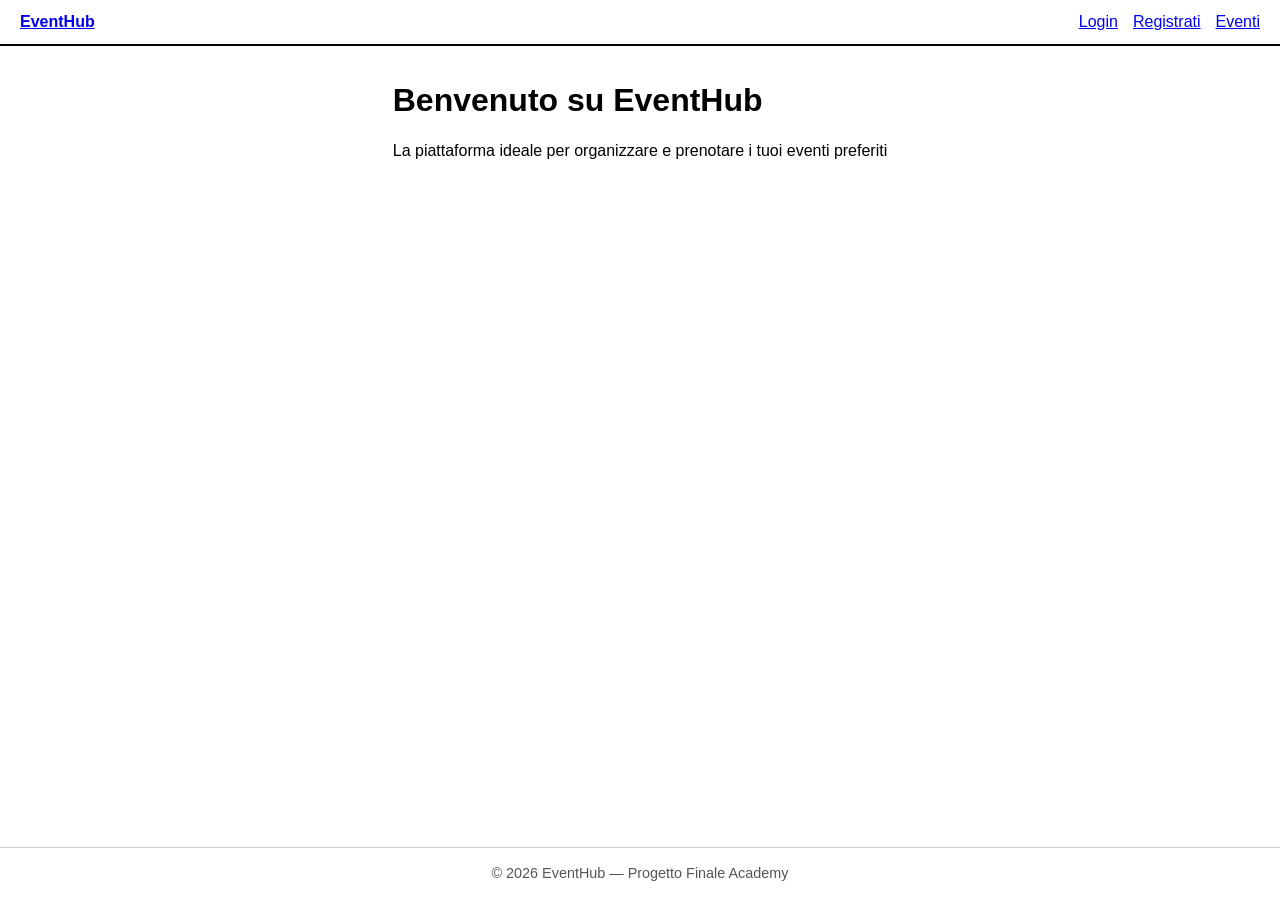
<file: src/main/resources/static/index.html>
<!DOCTYPE html>

<html>

    <head>
        <meta charset="UTF-8">
        <title> EventHub - Homepage </title>
        <link rel="stylesheet" href="css/style.css">
    </head>

    <body>

        <header>
            <nav>
                <a href="index.html"> <strong> EventHub </strong></a>
                <div class="nav-links"> 
                    <a href="login.html" id="navLogin"> Login </a>
                    <a href="signup.html" id="navSignup"> Registrati </a>
                    <a href="events.html" id="navEvents"> Eventi </a>
                    <a href="my-bookings.html" id="navBookings"> Le mie prenotazioni </a>
                    <a href="profile.html" id="navProfile"> Profilo </a>
                    <a href="organizer-events.html" id="navOrganizer"> Gestione eventi </a>
                    <a href="admin.html" id="navAdmin"> Pannello Admin </a>
                    <a href="#" id="navLogout" onclick="logout()"> Logout </a>
                </div>
            </nav>
        </header>            

        <main>
                <h1> Benvenuto su EventHub </h1>
                <p> La piattaforma ideale per organizzare e prenotare i tuoi eventi preferiti </p>
        </main>

        <footer>
            <p>&copy; 2026 EventHub — Progetto Finale Academy</p>
        </footer>

        <script src="js/auth.js"></script>
        
    </body>

</html>
</file>
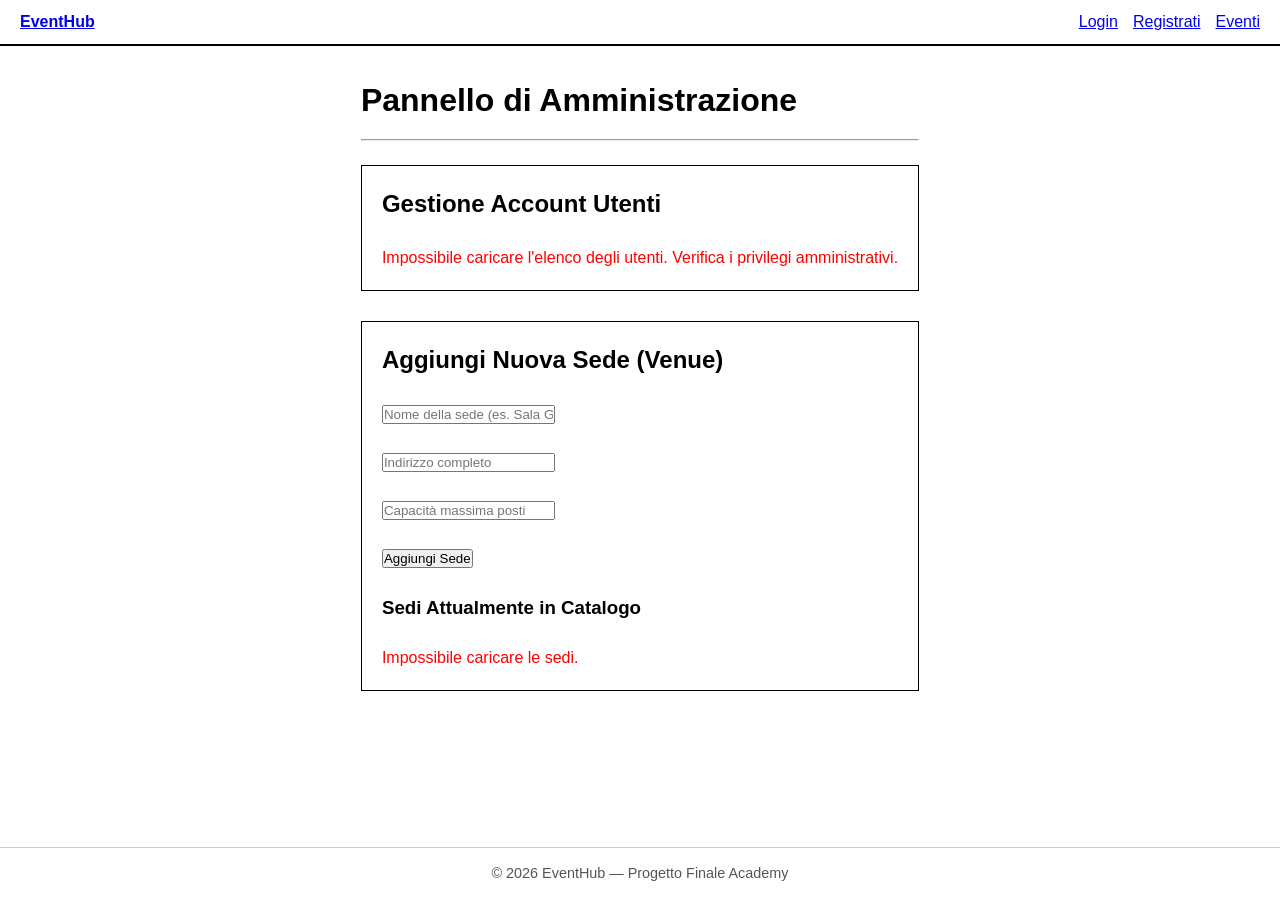
<file: src/main/resources/static/admin.html>
<!DOCTYPE html>
<html>

    <head>
        <meta charset="UTF-8">
        <title> EventHub - Pannello Admin </title>
        <link rel="stylesheet" href="css/style.css">
    </head>

    <body>

        <header>
            <nav>
                <a href="index.html"> <strong> EventHub </strong></a>
                <div class="nav-links"> 
                    <a href="login.html" id="navLogin"> Login </a>
                    <a href="signup.html" id="navSignup"> Registrati </a>
                    <a href="events.html" id="navEvents"> Eventi </a>
                    <a href="my-bookings.html" id="navBookings"> Le mie prenotazioni </a>
                    <a href="profile.html" id="navProfile"> Profilo </a>
                    <a href="organizer-events.html" id="navOrganizer"> Gestione eventi </a>
                    <a href="admin.html" id="navAdmin"> Pannello Admin </a>
                    <a href="#" id="navLogout" onclick="logout()"> Logout </a>
                </div>
            </nav>
        </header>            

        <main>
            <h1> Pannello di Amministrazione </h1>
            <hr><br>

            <!-- Sezione A: Gestione Utenti -->
            <section style="margin-bottom: 30px; padding: 20px; border: 1px solid #000;">
                <h2> Gestione Account Utenti </h2>
                <br>
                <div id="adminUsersContainer">
                    <p> Caricamento utenti in corso... </p>
                </div>
            </section>

            <!-- Sezione B: Gestione Catalogo Sedi / Venue -->
            <section style="margin-bottom: 30px; padding: 20px; border: 1px solid #000;">
                <h2> Aggiungi Nuova Sede (Venue) </h2>
                <br>
                <form id="adminVenueForm">
                    <input type="text" id="venueName" placeholder="Nome della sede (es. Sala Gamma)" required><br><br>
                    <input type="text" id="venueAddress" placeholder="Indirizzo completo" required><br><br>
                    <input type="number" id="venueCapacity" placeholder="Capacità massima posti" required><br><br>
                    
                    <button type="submit"> Aggiungi Sede </button>
                </form>
                <br>
                <h3> Sedi Attualmente in Catalogo </h3>
                <br>
                <div id="adminVenuesContainer">
                    <p> Caricamento sedi... </p>
                </div>
            </section>
        </main>

        <footer>
            <p>&copy; 2026 EventHub — Progetto Finale Academy</p>
        </footer>

        <script src="js/auth.js"></script>
        <script src="js/admin.js"></script>
    </body>

</html>
</file>
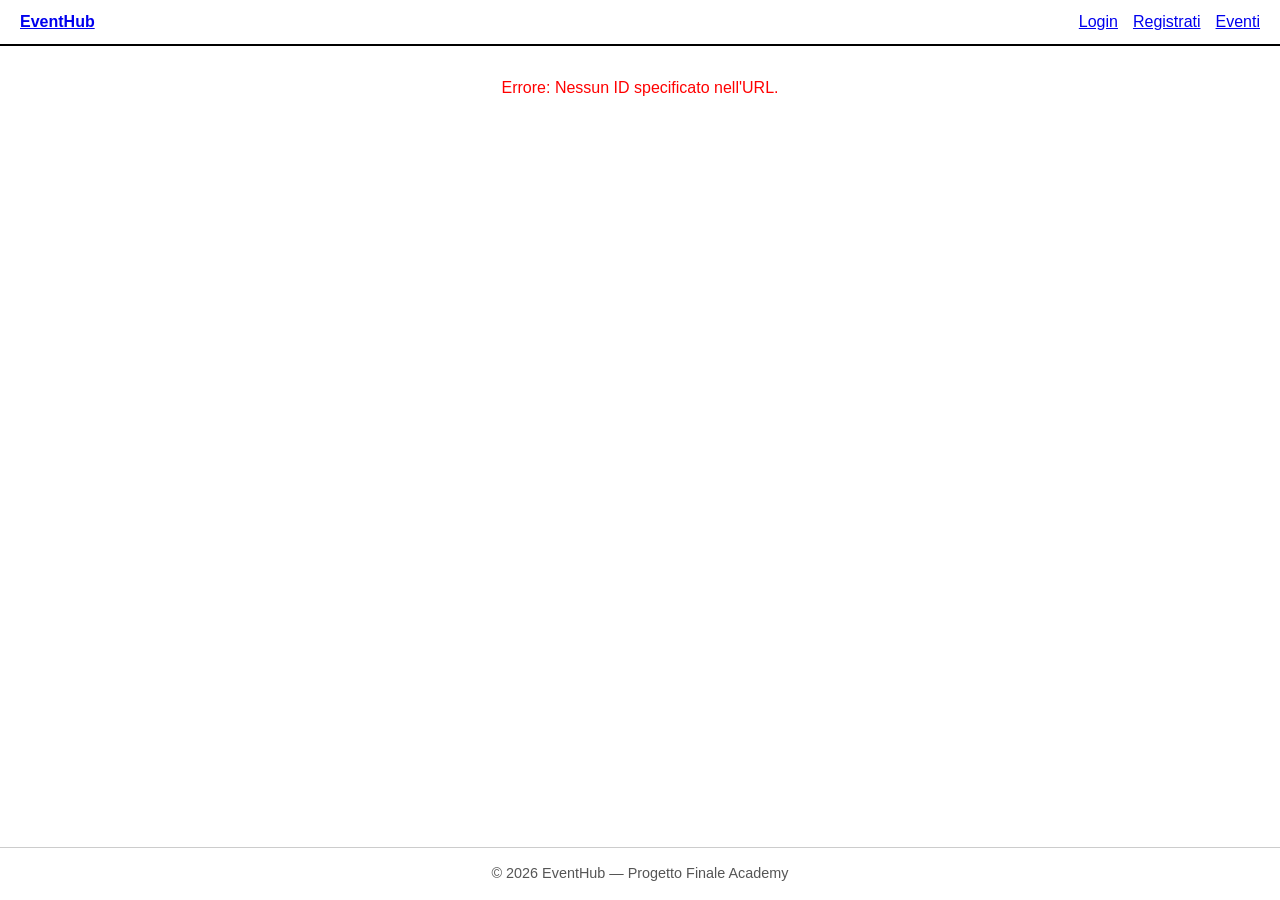
<file: src/main/resources/static/event-detail.html>
<!DOCTYPE html>

<html>

    <head>
        <meta charset="UTF-8">
        <title> EventHub - Dettaglio Evento </title>
        <link rel="stylesheet" href="css/style.css">
    </head>

    <body>

        <header>
            <nav>
                <a href="index.html"> <strong> EventHub </strong></a>
                <div class="nav-links"> 
                    <a href="login.html" id="navLogin"> Login </a>
                    <a href="signup.html" id="navSignup"> Registrati </a>
                    <a href="events.html" id="navEvents"> Eventi </a>
                    <a href="my-bookings.html" id="navBookings"> Le mie prenotazioni </a>
                    <a href="profile.html" id="navProfile"> Profilo </a>
                    <a href="organizer-events.html" id="navOrganizer"> Gestione eventi </a>
                    <a href="admin.html" id="navAdmin"> Pannello Admin </a>
                    <a href="#" id="navLogout" onclick="logout()"> Logout </a>
                </div>
            </nav>
        </header>            

        <main>
            <!-- Contenitore dinamico per i dettagli dell'evento (Punto 6) -->
            <section id="eventDetailContainer">
                <p> Caricamento dettagli in corso... </p>
            </section>

            <!-- Spazio per il Form di Prenotazione -->
            <section id="bookingSection" class="hidden" style="margin-top: 30px; padding: 20px; border: 1px solid #000;">
                
            </section>
        </main>

        <footer>
            <p>&copy; 2026 EventHub — Progetto Finale Academy</p>
        </footer>

        <script src="js/auth.js"></script>
        <script src="js/event-detail.js"></script>
        
    </body>

</html>
</file>
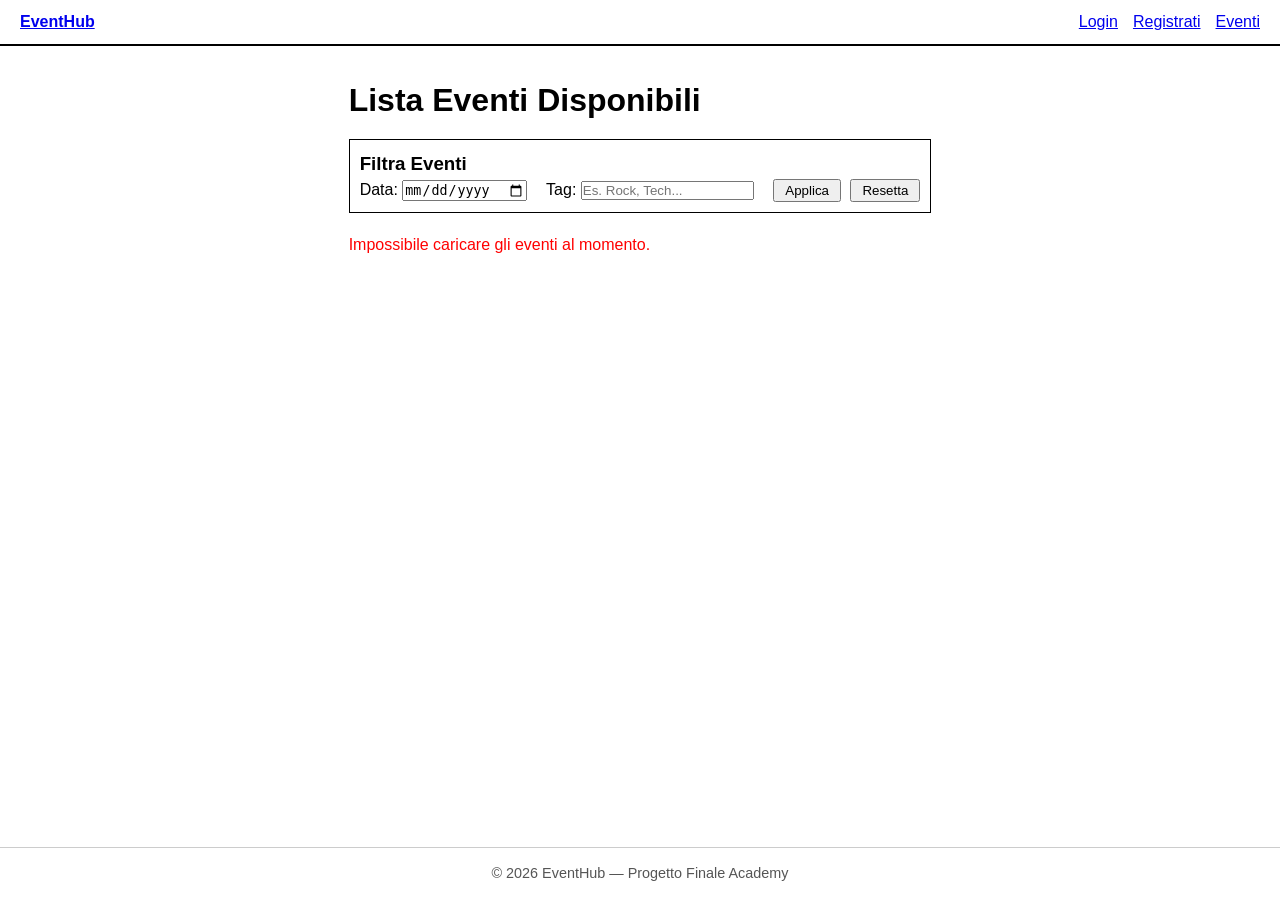
<file: src/main/resources/static/events.html>
<!DOCTYPE html>

<html>

    <head>
        <meta charset="UTF-8">
        <title> EventHub - Lista Eventi </title>
        <link rel="stylesheet" href="css/style.css">
    </head>

    <body>

        <header>
            <nav>
                <a href="index.html"> <strong> EventHub </strong></a>
                <div class="nav-links"> 
                    <a href="login.html" id="navLogin"> Login </a>
                    <a href="signup.html" id="navSignup"> Registrati </a>
                    <a href="events.html" id="navEvents"> Eventi </a>
                    <a href="my-bookings.html" id="navBookings"> Le mie prenotazioni </a>
                    <a href="profile.html" id="navProfile"> Profilo </a>
                    <a href="organizer-events.html" id="navOrganizer"> Gestione eventi </a>
                    <a href="admin.html" id="navAdmin"> Pannello Admin </a>
                    <a href="#" id="navLogout" onclick="logout()"> Logout </a>
                </div>
            </nav>
        </header>            

        <main>
                <h1> Lista Eventi Disponibili </h1>

            <!-- Sezione dei Filtri (Punti 3 e 4 dello Step 12) -->
            <section id="filtersSection" style="margin-bottom: 20px; padding: 10px; border: 1px solid #000;">
                <h3> Filtra Eventi </h3>
                <label for="filterDate"> Data: </label>
                <input type="date" id="filterDate">
                
                <label for="filterTag" style="margin-left: 15px;"> Tag: </label>
                <input type="text" id="filterTag" placeholder="Es. Rock, Tech...">
                
                <button id="btnApplyFilters" style="margin-left: 15px; padding: 2px 10px;"> Applica </button>
                <button id="btnResetFilters" style="margin-left: 5px; padding: 2px 10px;"> Resetta </button>
            </section>

            <!-- Contenitore dinamico dove JavaScript appenderà gli eventi (Punto 2) -->
            <section id="eventsContainer">
                <p> Caricamento eventi in corso... </p>
            </section>
        </main>

        <footer>
            <p>&copy; 2026 EventHub — Progetto Finale Academy</p>
        </footer>

        <script src="js/auth.js"></script>
        <script src="js/events.js"></script>
        
    </body>

</html>
</file>
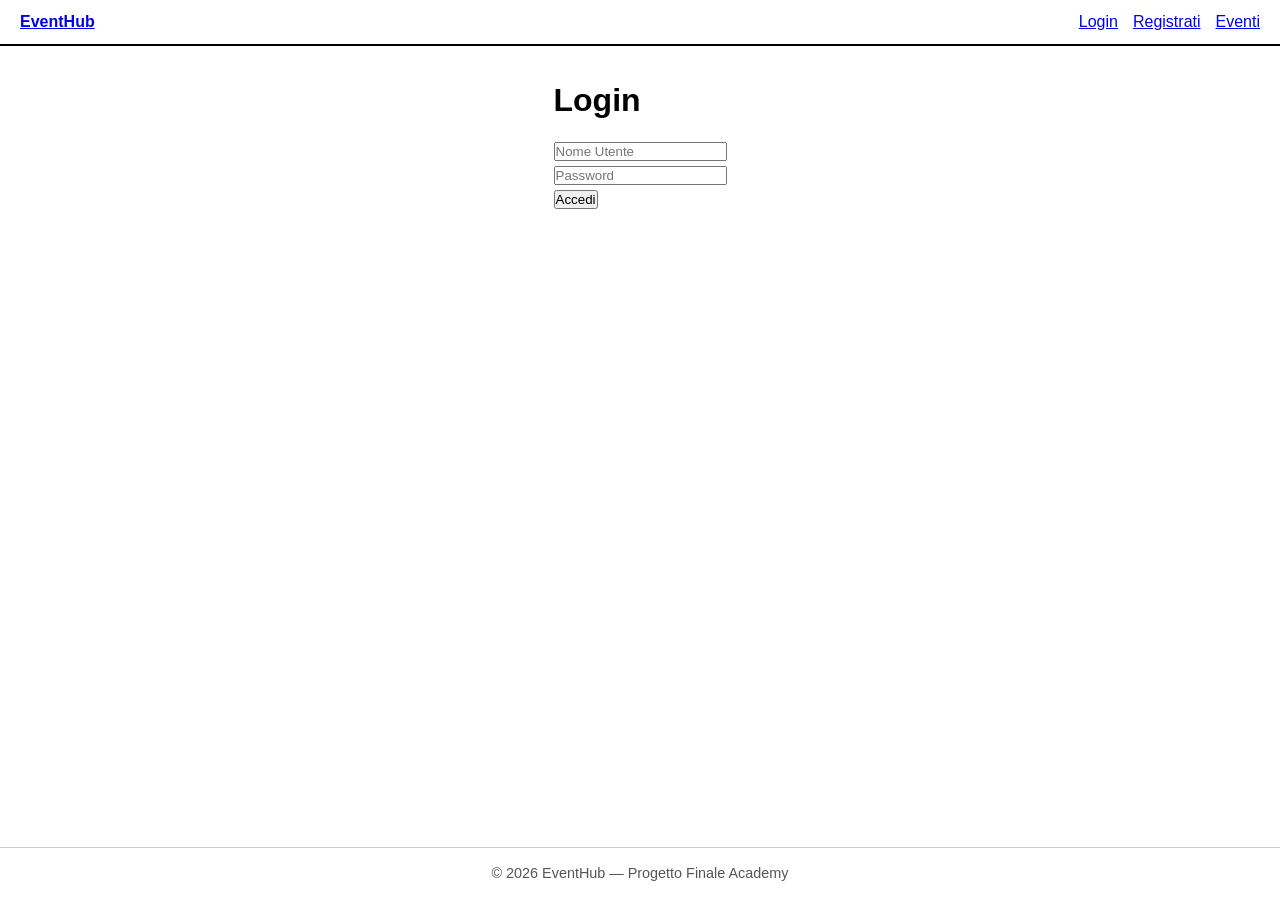
<file: src/main/resources/static/login.html>
<!DOCTYPE html>

<html>

    <head>
        <meta charset="UTF-8">
        <title> EventHub - Login </title>
        <link rel="stylesheet" href="css/style.css">
    </head>

    <body>

        <header>
            <nav>
                <a href="index.html"> <strong> EventHub </strong></a>
                <div class="nav-links"> 
                    <a href="login.html" id="navLogin"> Login </a>
                    <a href="signup.html" id="navSignup"> Registrati </a>
                    <a href="events.html" id="navEvents"> Eventi </a>
                    <a href="my-bookings.html" id="navBookings"> Le mie prenotazioni </a>
                    <a href="profile.html" id="navProfile"> Profilo </a>
                    <a href="organizer-events.html" id="navOrganizer"> Gestione eventi </a>
                    <a href="admin.html" id="navAdmin"> Pannello Admin </a>
                    <a href="#" id="navLogout" onclick="logout()"> Logout </a>
                </div>
            </nav>
        </header>            

        <main>
                <h1> Login </h1>
                <form id="loginForm">
                    <input type="text" name="" id="loginUsername" placeholder="Nome Utente">
                    <br>
                    <input type="password" name="" id="loginPassword" placeholder="Password">
                    <br>
                    <button type="submit">Accedi</button>
                </form>
        </main>

        <footer>
            <p>&copy; 2026 EventHub — Progetto Finale Academy</p>
        </footer>

        <script src="js/auth.js"></script>


    </body>

</html>
</file>
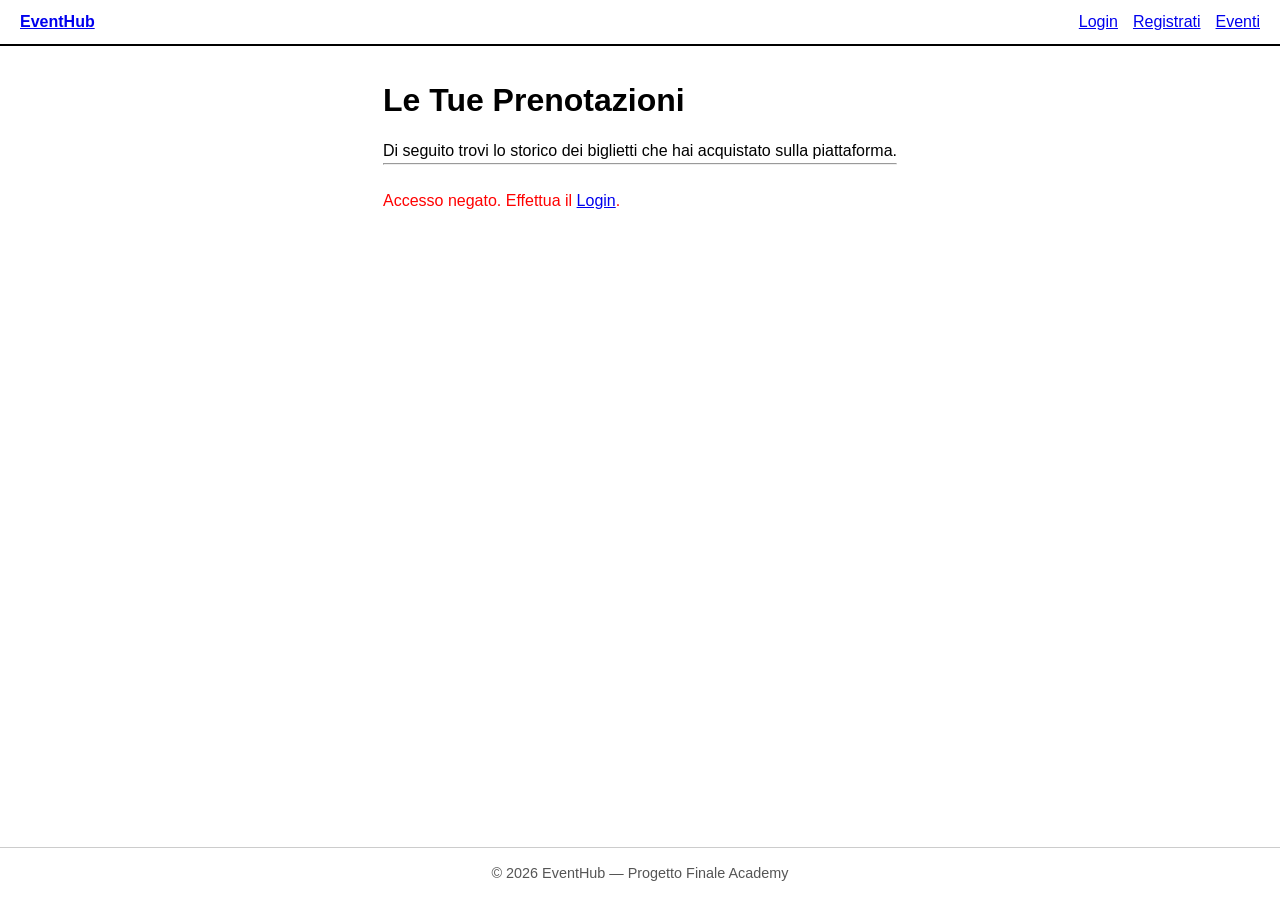
<file: src/main/resources/static/my-bookings.html>
<!DOCTYPE html>
<html>

    <head>
        <meta charset="UTF-8">
        <title> EventHub - Le Mie Prenotazioni </title>
        <link rel="stylesheet" href="css/style.css">
    </head>

    <body>

        <header>
            <nav>
                <a href="index.html"> <strong> EventHub </strong></a>
                <div class="nav-links"> 
                    <a href="login.html" id="navLogin"> Login </a>
                    <a href="signup.html" id="navSignup"> Registrati </a>
                    <a href="events.html" id="navEvents"> Eventi </a>
                    <a href="my-bookings.html" id="navBookings"> Le mie prenotazioni </a>
                    <a href="profile.html" id="navProfile"> Profilo </a>
                    <a href="organizer-events.html" id="navOrganizer"> Gestione eventi </a>
                    <a href="admin.html" id="navAdmin"> Pannello Admin </a>
                    <a href="#" id="navLogout" onclick="logout()"> Logout </a>
                </div>
            </nav>
        </header>            

        <main>
            <h1> Le Tue Prenotazioni </h1>
            <p> Di seguito trovi lo storico dei biglietti che hai acquistato sulla piattaforma. </p>
            <hr><br>

            <!-- Contenitore dinamico per i biglietti dell'utente -->
            <section id="bookingsContainer">
                <p> Caricamento delle tue prenotazioni in corso... </p>
            </section>
        </main>

        <footer>
            <p>&copy; 2026 EventHub — Progetto Finale Academy</p>
        </footer>

        <script src="js/auth.js"></script>
        <script src="js/bookings.js"></script>
    </body>

</html>
</file>
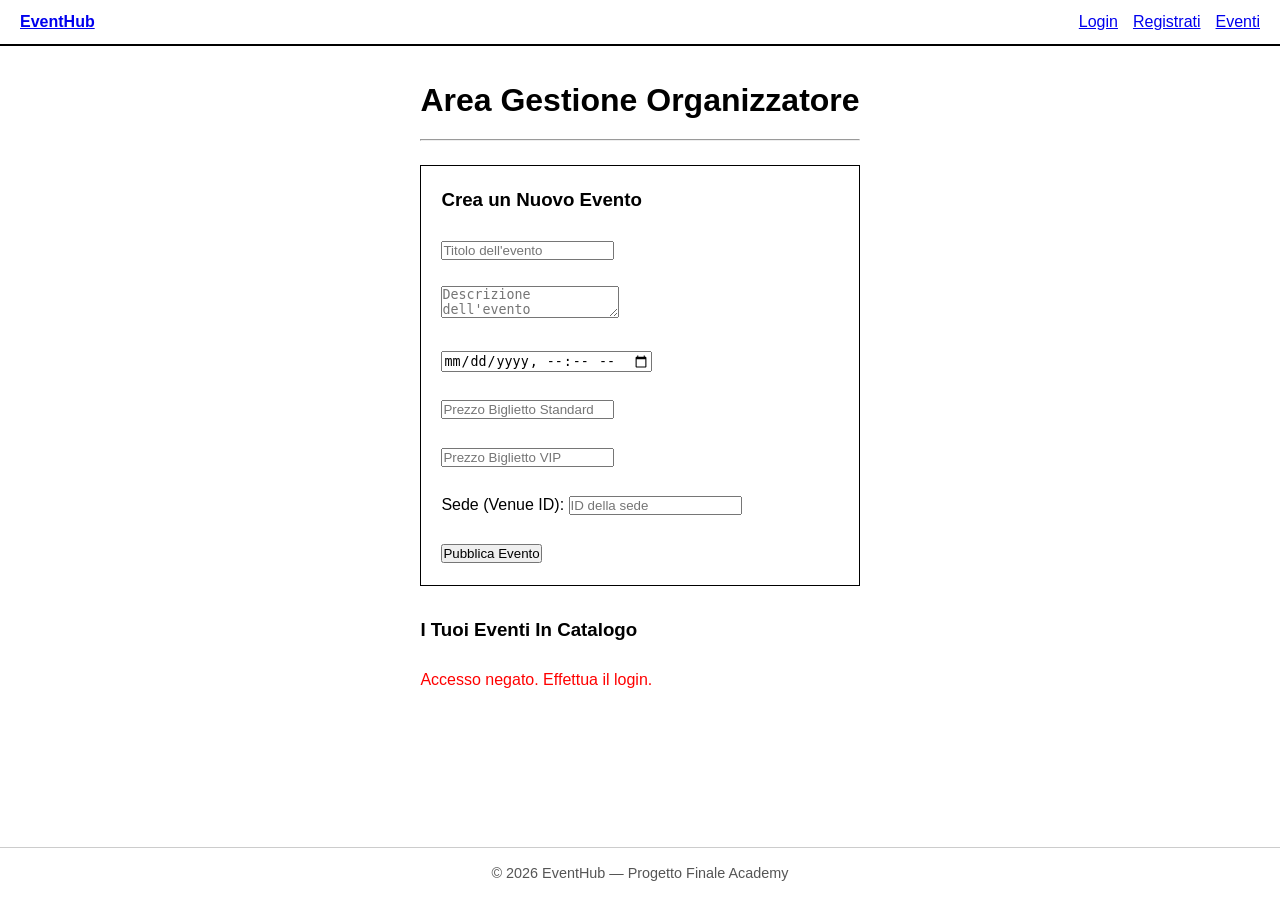
<file: src/main/resources/static/organizer-events.html>
<!DOCTYPE html>
<html>

    <head>
        <meta charset="UTF-8">
        <title> EventHub - Area Organizer </title>
        <link rel="stylesheet" href="css/style.css">
    </head>

    <body>

        <header>
            <nav>
                <a href="index.html"> <strong> EventHub </strong></a>
                <div class="nav-links"> 
                    <a href="login.html" id="navLogin"> Login </a>
                    <a href="signup.html" id="navSignup"> Registrati </a>
                    <a href="events.html" id="navEvents"> Eventi </a>
                    <a href="my-bookings.html" id="navBookings"> Le mie prenotazioni </a>
                    <a href="profile.html" id="navProfile"> Profilo </a>
                    <a href="organizer-events.html" id="navOrganizer"> Gestione eventi </a>
                    <a href="admin.html" id="navAdmin"> Pannello Admin </a>
                    <a href="#" id="navLogout" onclick="logout()"> Logout </a>
                </div>
            </nav>
        </header>            

        <main>
            <h1> Area Gestione Organizzatore </h1>
            <hr><br>

            <!-- Sezione 1: Form di Creazione / Modifica Evento -->
            <section id="eventFormSection" style="margin-bottom: 30px; padding: 20px; border: 1px solid #000;">
                <h3 id="formTitle"> Crea un Nuovo Evento </h3>
                <br>
                <form id="organizerEventForm">
                    <!-- ID nascosto, se è vuoto, al submit faremo una POST per creare l'evento. se contiene un ID, faremo una PUT per modificarlo-->
                    <input type="hidden" id="eventId">

                    <input type="text" id="eventTitle" placeholder="Titolo dell'evento" required><br><br>
                    <textarea id="eventDescription" placeholder="Descrizione dell'evento" required></textarea><br><br>
                    <input type="datetime-local" id="eventDate" required><br><br>
                    <input type="number" id="eventPrice" placeholder="Prezzo Biglietto Standard" step="0.01" required><br><br>
                    <input type="number" id="eventVipPrice" placeholder="Prezzo Biglietto VIP" step="0.01" required><br><br>
                    
                    <label for="eventVenue">Sede (Venue ID):</label>
                    <input type="number" id="eventVenue" placeholder="ID della sede" required><br><br>

                    <button type="submit" id="btnSubmitForm"> Pubblica Evento </button>
                    <button type="button" id="btnCancelEdit" class="hidden" onclick="resetOrganizerForm()"> Annulla Modifica </button>
                </form>
            </section>

            <!-- Sezione 2: Lista degli eventi creati dall'organizzatore -->
            <section id="organizerEventsSection">
                <h3> I Tuoi Eventi In Catalogo </h3>
                <br>
                <div id="organizerEventsContainer">
                    <p> Caricamento dei tuoi eventi in corso... </p>
                </div>
            </section>
        </main>

        <footer>
            <p>&copy; 2026 EventHub — Progetto Finale Academy</p>
        </footer>

        <script src="js/auth.js"></script>
        <script src="js/organizer.js"></script>
    </body>

</html>
</file>
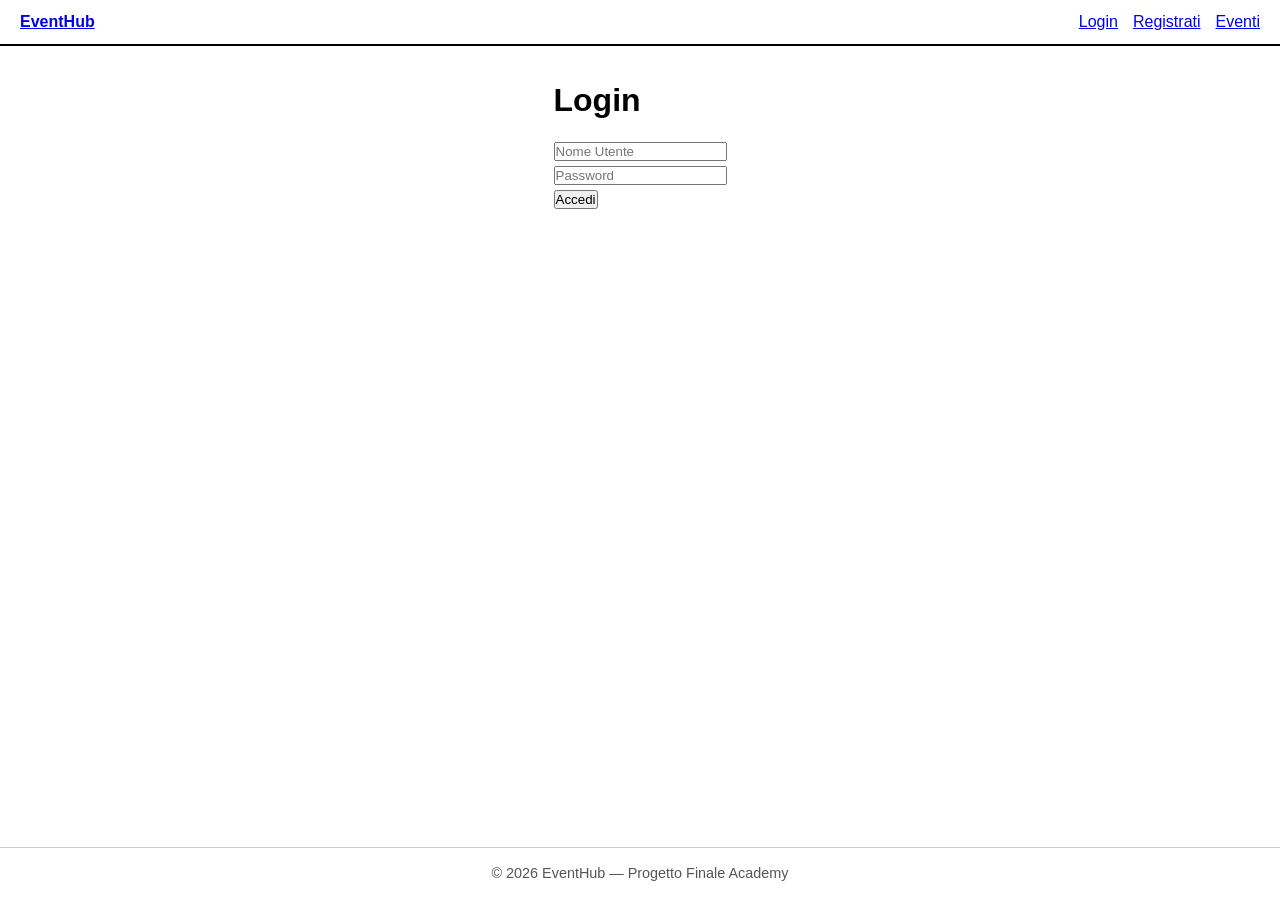
<file: src/main/resources/static/profile.html>
<!DOCTYPE html>
<html>
    <head>
        <meta charset="UTF-8">
        <title> EventHub - Il Mio Profilo </title>
        <link rel="stylesheet" href="css/style.css">
    </head>
    <body>

        <header>
            <nav>
                <a href="index.html"> <strong> EventHub </strong></a>
                <div class="nav-links"> 
                    <a href="login.html" id="navLogin"> Login </a>
                    <a href="signup.html" id="navSignup"> Registrati </a>
                    <a href="events.html" id="navEvents"> Eventi </a>
                    <a href="my-bookings.html" id="navBookings"> Le mie prenotazioni </a>
                    <a href="profile.html" id="navProfile"> Profilo </a>
                    <a href="organizer-events.html" id="navOrganizer"> Gestione eventi </a>
                    <a href="admin.html" id="navAdmin"> Pannello Admin </a>
                    <a href="#" id="navLogout" onclick="logout()"> Logout </a>
                </div>
            </nav>
        </header>            

        <main>
            <h1> Gestione Profilo Utente </h1>
            <hr><br>

            <section style="max-width: 500px; padding: 20px; border: 1px solid #000;">
                <h3> I tuoi Dati Anagrafici </h3>
                <br>
                <form id="profileForm">
                    <label>Username (non modificabile):</label><br>
                    <input type="text" id="profileUsername" disabled><br><br>

                    <label>Nome:</label><br>
                    <input type="text" id="profileFirstname" required><br><br>

                    <label>Cognome:</label><br>
                    <input type="text" id="profileLastname" required><br><br>

                    <label>Città:</label><br>
                    <input type="text" id="profileCity" required><br><br>

                    <label>Biografia:</label><br>
                    <textarea id="profileBio" placeholder="Racconta qualcosa di te..." rows="4" style="width: 100%; max-width: 100%; box-sizing: border-box;"></textarea><br><br>

                    <label>URL Foto Profilo (Avatar):</label><br>
                    <input type="text" id="profileAvatarUrl" placeholder="http://esempio.com" style="width: 100%; box-sizing: border-box;"><br><br>

                    <button type="submit"> Aggiorna Profilo </button>
            </form>

            </section>
        </main>

        <footer>
            <p>&copy; 2026 EventHub — Progetto Finale Academy</p>
        </footer>

        <script src="js/auth.js"></script>
        <script src="js/profile.js"></script>
    </body>
</html>
</file>
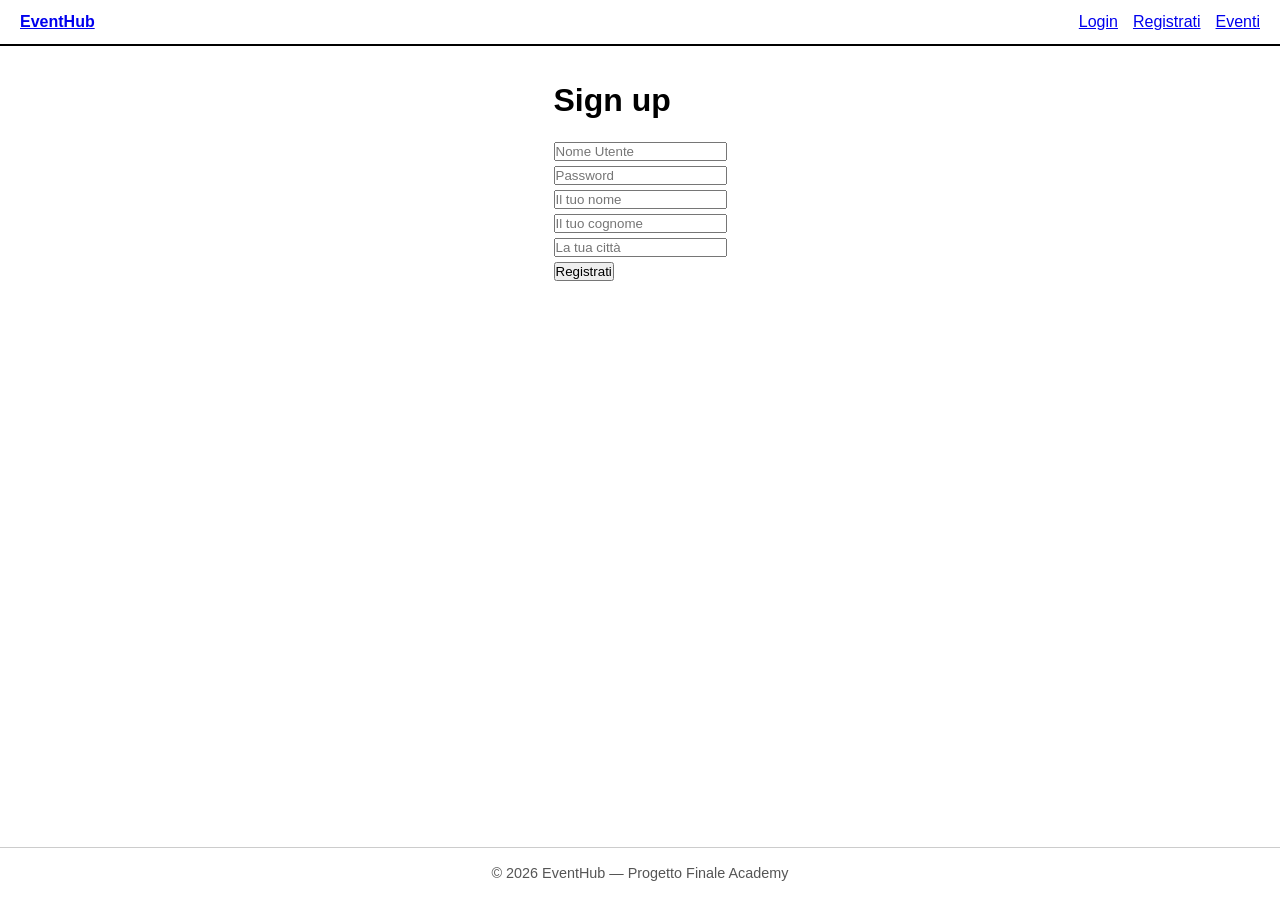
<file: src/main/resources/static/signup.html>
<!DOCTYPE html>

<html>

    <head>
        <meta charset="UTF-8">
        <title> EventHub - Signup </title>
        <link rel="stylesheet" href="css/style.css">
    </head>

    <body>

        <header>
            <nav>
                <a href="index.html"> <strong> EventHub </strong></a>
                <div class="nav-links"> 
                    <a href="login.html" id="navLogin"> Login </a>
                    <a href="signup.html" id="navSignup"> Registrati </a>
                    <a href="events.html" id="navEvents"> Eventi </a>
                    <a href="my-bookings.html" id="navBookings"> Le mie prenotazioni </a>
                    <a href="profile.html" id="navProfile"> Profilo </a>
                    <a href="organizer-events.html" id="navOrganizer"> Gestione eventi </a>
                    <a href="admin.html" id="navAdmin"> Pannello Admin </a>
                    <a href="#" id="navLogout" onclick="logout()"> Logout </a>
                </div>
            </nav>
        </header>            

        <main>
                <h1> Sign up </h1>
                <form id="signupForm">
                    <input type="text" name="" id="signupUsername" placeholder="Nome Utente">
                    <br>
                    <input type="password" name="" id="signupPassword" placeholder="Password">
                    <br>
                    <input type="text" name="" id="signupFirstname" placeholder="Il tuo nome">
                    <br>
                    <input type="text" name="" id="signupLastname" placeholder="Il tuo cognome">
                    <br>
                    <input type="text" name="" id="signupCity" placeholder="La tua città">
                    <br>
                    <button type="submit">Registrati</button>
                </form>
        </main>

        <footer>
            <p>&copy; 2026 EventHub — Progetto Finale Academy</p>
        </footer>

        <script src="js/auth.js"></script>


    </body>

</html>
</file>
<file: src/main/resources/static/css/style.css>
*
{
    margin: 0; /* La proprietà "margin" è utilizzata per creare spazio esterno attorno agli elementi*/
    padding: 0; /* La proprietà "padding" è utilizzata per creare spazio interno tra il contenuto del suo elemento e il suo bordo*/
    box-sizing: border-box; 
}


body {
    font-family: sans-serif; /* Font standard, pulito e leggibile */
    line-height: 1.5;
    background-color: #ffffff;
    color: #000000;
    
    /* Mantiene il footer sul fondo della pagina */
    display: flex;
    flex-direction: column;
    min-height: 100vh;
}

header {
    border-bottom: 2px solid #000000; /* Linea di netta separazione */
    padding: 10px 20px;
}

nav {
    display: flex;
    justify-content: space-between; /* Brand a sinistra, link a destra */
    align-items: center;
}

.nav-links {
    display: flex;
    gap: 15px; /* Spazio fisso e identico tra ogni link */
}

nav a {
    color: #0000ee; /* Colore blu classico dei link web */
    text-decoration: underline; /* Sottolineatura standard per far capire che sono cliccabili */
}

nav a:hover {
    color: #551a8b; /* Cambia colore al passaggio del mouse (viola classico) */
}

main {
    flex: 1; /* Occupa lo spazio centrale spingendo giù il footer */
    max-width: 960px; /* Dimensione standard per non far allungare le righe di testo */
    margin: 30px auto; /* Centra il blocco nello schermo */
    padding: 0 20px;
}

main h1 {
    margin-bottom: 15px;
}

footer {
    border-top: 1px solid #cccccc;
    text-align: center;
    padding: 15px;
    font-size: 0.9rem;
    color: #555555;
}

.hidden {
    display: none !important;
}
</file>
